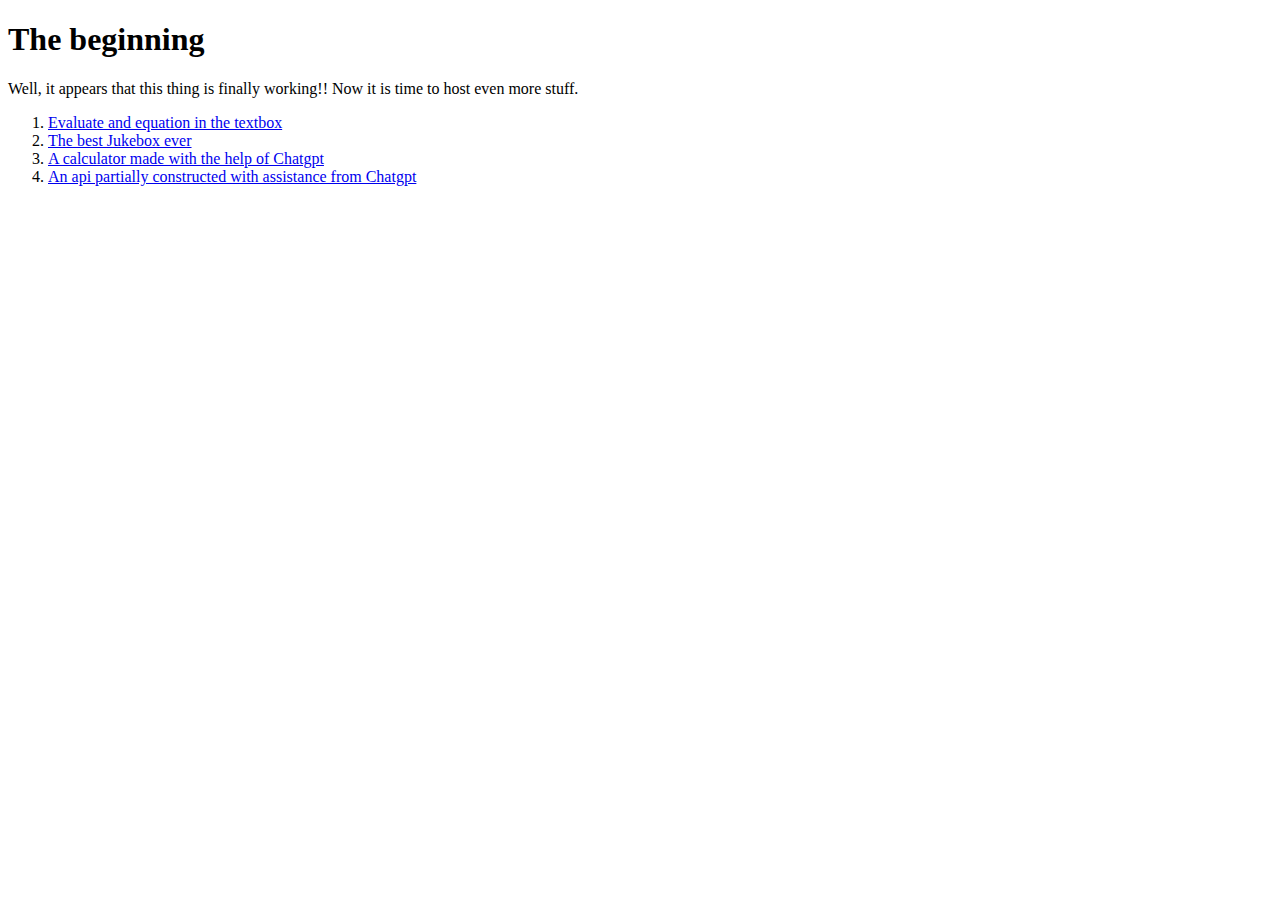
<file: index.html>
<!DOCTYPE html>
<html lang="en">
  <head>
    <meta charset="UTF-8" />
    <meta http-equiv="X-UA-Compatible" content="IE=edge" />
    <meta name="viewport" content="width=device-width, initial-scale=1.0" />
    <title>Document</title>
  </head>
  <body>
    <h1>The beginning</h1>
    Well, it appears that this thing is finally working!! Now it is time to host
    even more stuff.
    <ol>
      <li><a href="eval.html">Evaluate and equation in the textbox</a></li>
      <li><a href="elaineJukebox/jukebox.html">The best Jukebox ever</a></li>
      <li>
        <a href="calc.html">A calculator made with the help of Chatgpt</a>
      </li>
      <li>
        <a href="chatgptasteroid.html"
          >An api partially constructed with assistance from Chatgpt</a
        >
      </li>
    </ol>
  </body>
</html>
</file>
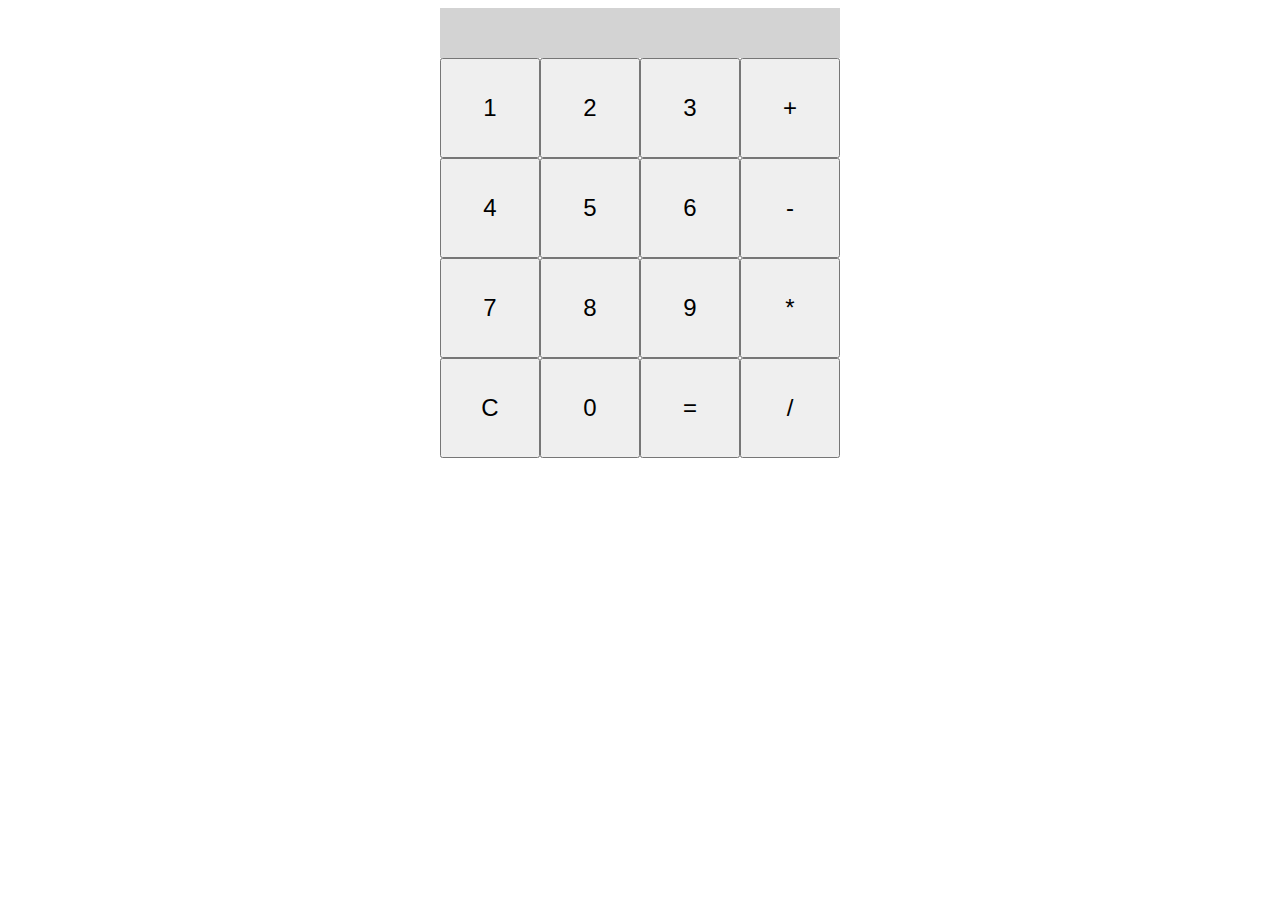
<file: calc.html>
<!DOCTYPE html>
<html lang="en">

<head>
    <meta charset="UTF-8">
    <meta http-equiv="X-UA-Compatible" content="IE=edge">
    <meta name="viewport" content="width=device-width, initial-scale=1.0">
    <title>Document</title>
    <style>
        .calculator {
            display: flex;
            flex-wrap: wrap;
            width: 400px;
            height: 400px;
            margin: 0 auto;
        }

        .display {
            width: 100%;
            height: 50px;
            background-color: lightgray;
            font-size: 36px;
            text-align: right;
            padding: 10px;
            box-sizing: border-box;
        }

        button {
            width: 100px;
            height: 100px;
            font-size: 24px;
        }
    </style>
</head>

<body>
    <div class="calculator">
        <div class="display"></div>
        <button class="number">1</button>
        <button class="number">2</button>
        <button class="number">3</button>
        <button class="operator">+</button>
        <button class="number">4</button>
        <button class="number">5</button>
        <button class="number">6</button>
        <button class="operator">-</button>
        <button class="number">7</button>
        <button class="number">8</button>
        <button class="number">9</button>
        <button class="operator">*</button>
        <button class="clear">C</button>
        <button class="number">0</button>
        <button class="equal">=</button>
        <button class="operator">/</button>
    </div>


</body>

</html>

<script src="calc.js"></script>
</file>
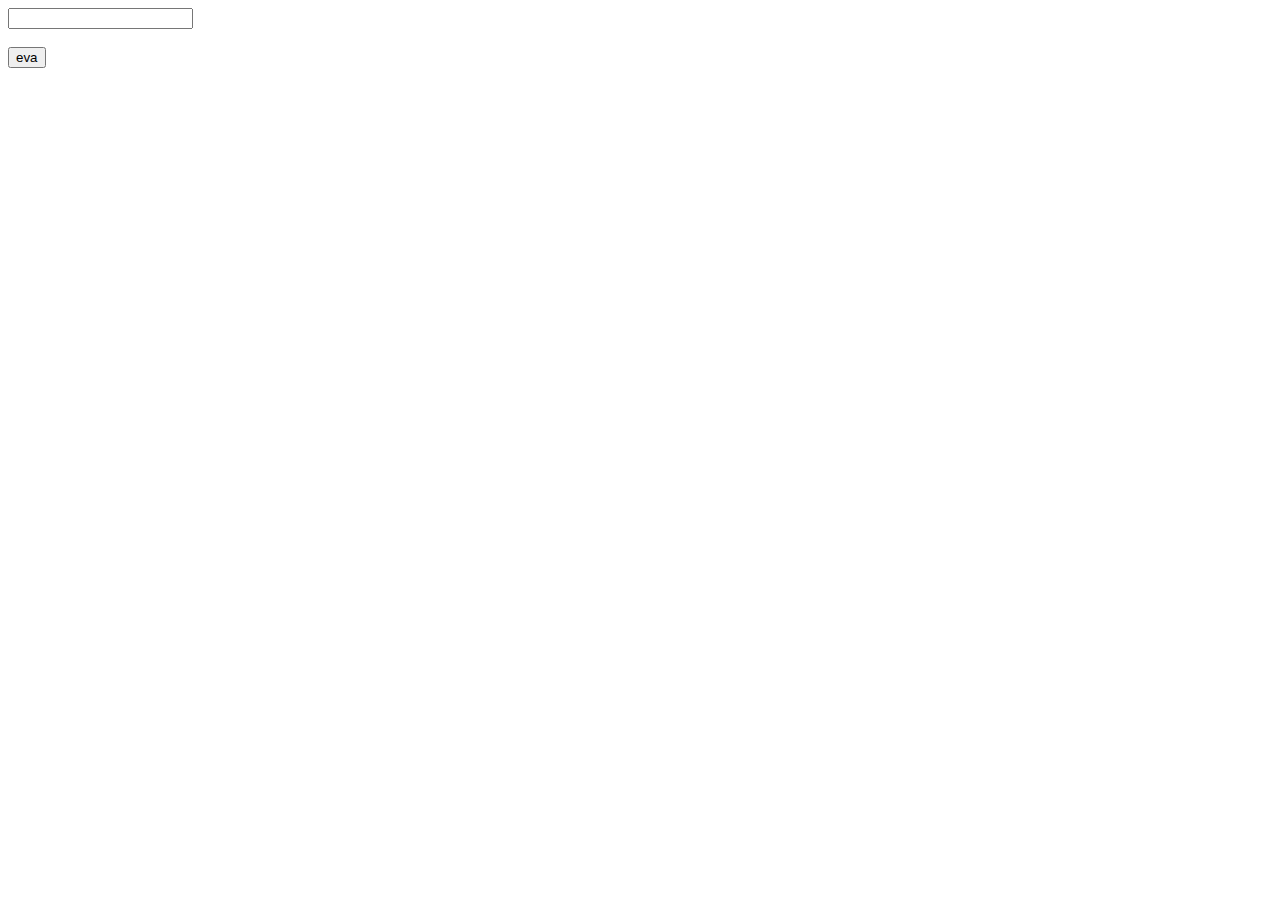
<file: eval.html>
<!DOCTYPE html>
<html lang="en">
  <head>
    <meta charset="UTF-8" />
    <meta http-equiv="X-UA-Compatible" content="IE=edge" />
    <meta name="viewport" content="width=device-width, initial-scale=1.0" />
    <title>Document</title>
  </head>
  <body>
    <input type="text" id="test" />
    <div id="output"></div>
    <br />
    <button onclick="eva()">eva</button>
  </body>
</html>
<script>
  function eva() {
    let evalue = eval(document.querySelector("#test").value);
    document.querySelector("#output").innerHTML = evalue;
  }
</script>
</file>
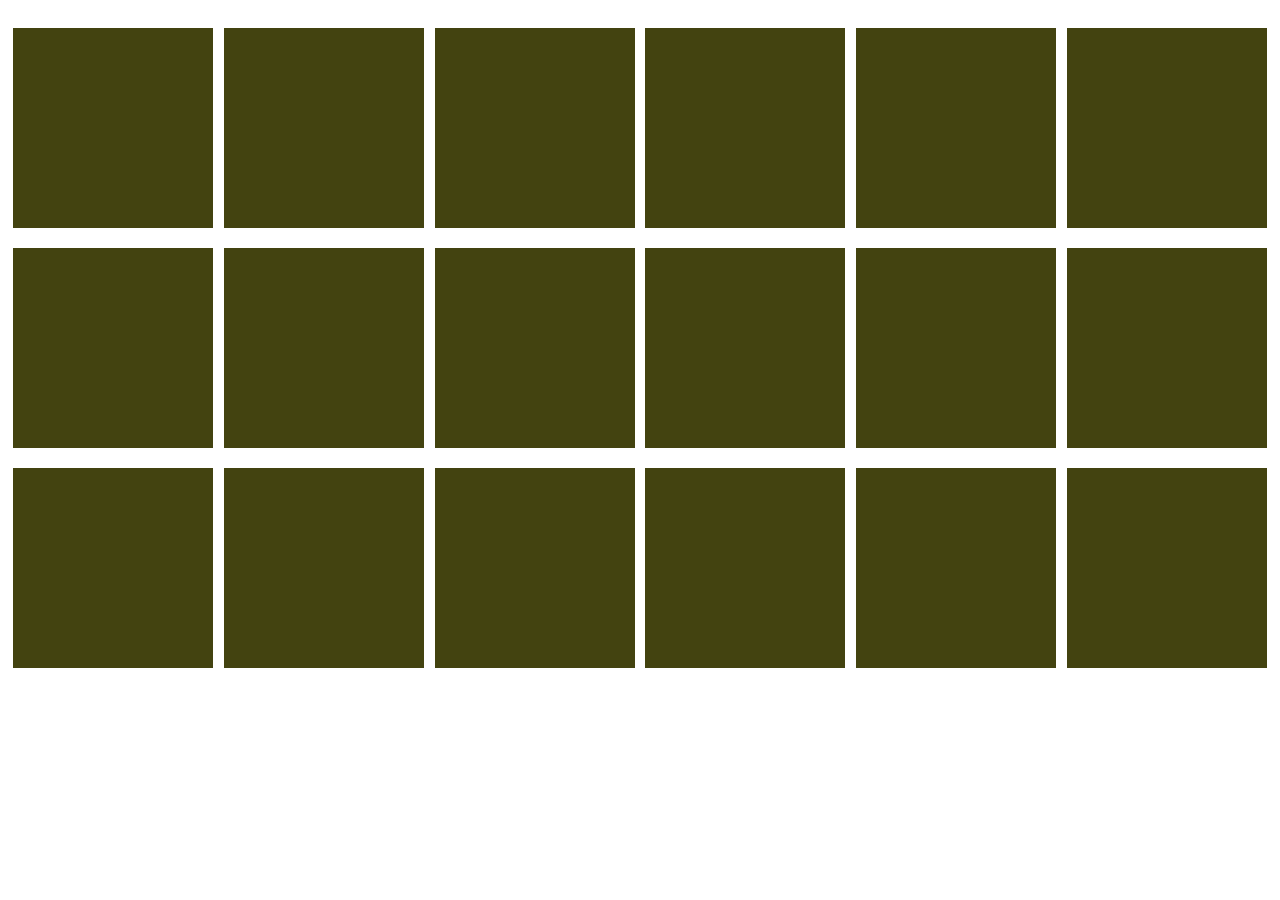
<file: flex/flexall.html>
<!DOCTYPE html>
<html lang="en">
  <head>
    <meta charset="UTF-8" />
    <meta http-equiv="X-UA-Compatible" content="IE=edge" />
    <meta name="viewport" content="width=device-width, initial-scale=1.0" />
    <link href="style.css" rel="stylesheet" />
    <title>Document</title>
  </head>
  <body>
    <main>
      <article></article>
      <article></article>
      <article></article>
      <article></article>
      <article></article>
      <article></article>
      <article></article>
      <article></article>
      <article></article>
      <article></article>
      <article></article>
      <article></article>
      <article></article>
      <article></article>
      <article></article>
      <article></article>
      <article></article>
      <article></article>
    </main>
  </body>
</html>
</file>
<file: flex/style.css>
main {
  /* width: 80%;
  margin: auto; */
  display: flex;
  flex-wrap: wrap;
  justify-content: space-around;

}

article {
  /* float: left;
  margin-left: 20px; */
  width: 200px;
  height: 200px;
  background-color: rgb(67, 67, 16);
  margin-top: 20px;
}
</file>
